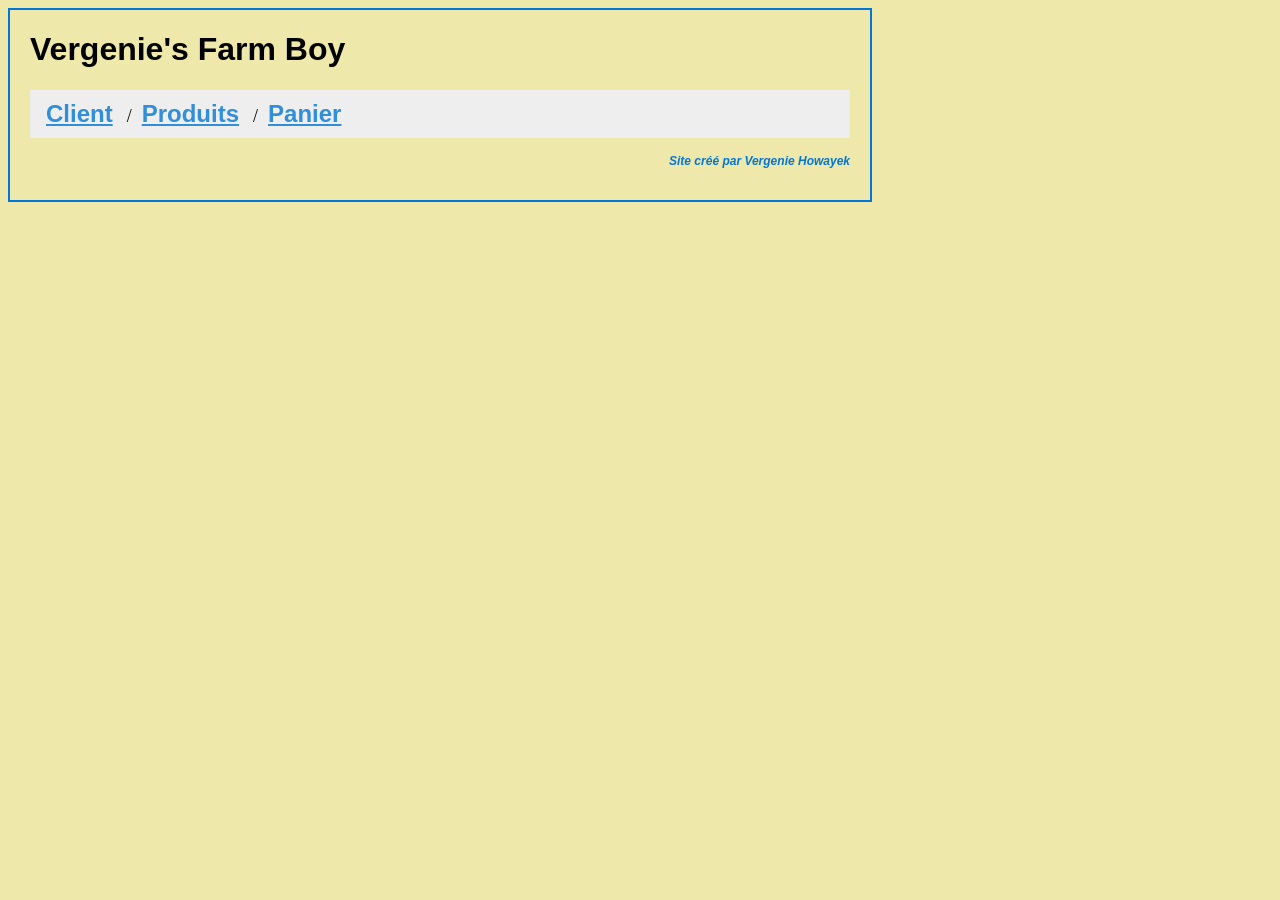
<file: SEG3525--Module3--Lab--300008321/index.html>
<!DOCTYPE html>
<html>
<head>
	<! This style sheet is taken from  https://www.w3schools.com/howto/howto_js_tabs.asp>
	<link href="styles/style.css" rel="stylesheet" type="text/css">
</head>
<h1>
    Vergenie's Farm Boy
</h1>

<body>

<!-- Tab links, each one with an onclick event associated with it -->
<ul class="breadcrumb">
    <li><button class="tablinks" onclick="openInfo(event, 'Client')">Client</button></li>
    <li><button class="tablinks" onclick="openInfo(event, 'Produits')">Produits</button></li>
    <li><button class="tablinks" onclick="openInfo(event, 'Panier')">Panier</button></li>
</ul>

<!-- Tab content -->
<div id="Client" class="tabcontent">
  <h3>Information sur le client</h3>
  <p>Parlez-nous un peu de vous.</p>
	<p>Choisissez une ou plusieurs catégories ci-dessous:</p>
	<input type="checkbox" id="Sans Lactose" value="Sans Lactose">
	<label for="Sans Lactose">Sans Lactose</label><br>
	
	<input type="checkbox" id="Sans Noix"  value="Sans Noix">
	<label for="Sans Noix">Sans Noix</label><br>
	
	<input type="checkbox" id="Produits Organiques"  value="Produits Organiques">
	<label for="Produits Organiques">Produits Organiques</label><br>
	
	<input type="checkbox" id="Aucune"  value="Aucune">
	<label for="Aucune">Aucune</label><br>
	<button id="dietSelect" onclick="populateListProductChoices(this.id, 'displayProduct', 'displayFruitsVeggies')">Voir Produits</button>
	</form>
</div>

<div id="Produits" class="tabcontent">
  <h3>Vos produits cibles</h3>
  <p>Nous avons preselectionné des produits selon vos restrictions.</p>
	 <p>Choisir des items à acheter:</p>

     <h3>Fruits et légumes:</h3>
     <div id="displayFruitsVeggies">

     </div>

     <h3>Autres produits:</h3>
	 <div id="displayProduct">

     </div>
	 <button id="addCart" type="button" class="block" onclick="selectedItems()">
		<p>Ajouter les items sélectionnés au panier.</p>
	</button>
</div>

<div id="Panier" class="tabcontent">
  <h3>Panier</h3>
  <p>Voici les items dans votre panier.</p>
  <div id="displayCart"></div>
</div>

<script src="scripts/groceries.js"></script>
<script src="scripts/main.js"></script>

</body>
<p id="signature">Site créé par Vergenie Howayek</p>
</html>
</file>
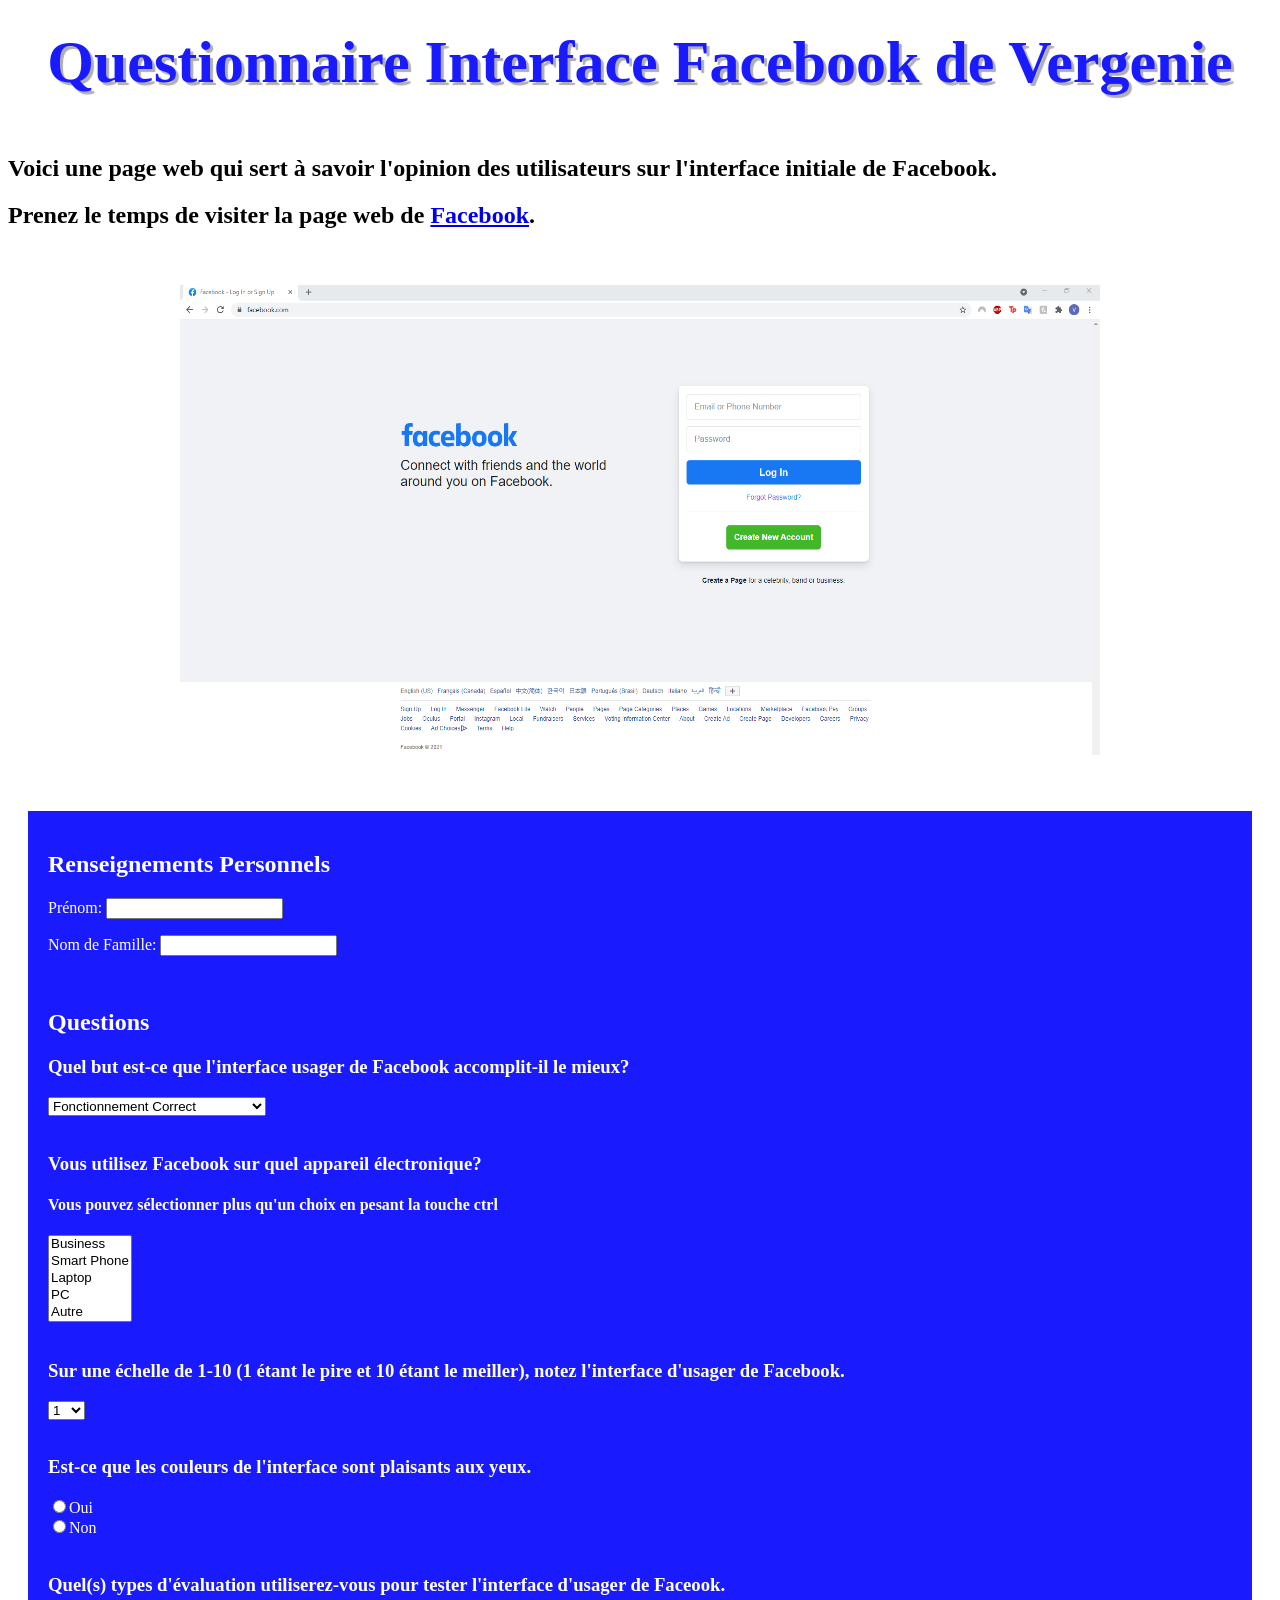
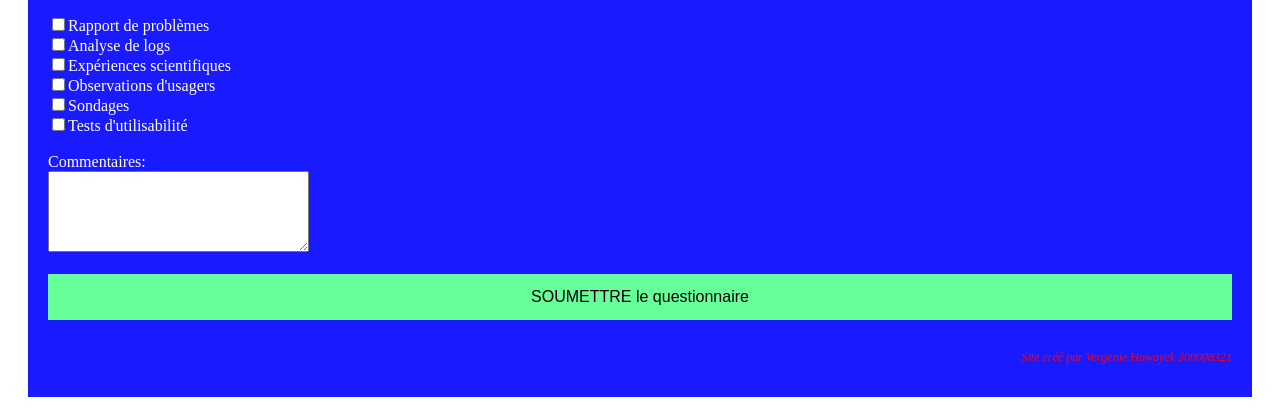
<file: SEG3525-Module1-Lab-300008321/index.html>
<!DOCTYPE html>
<html>
    <head>
        <meta charset="utf-8">
	    <link href="styles/style.css" rel="stylesheet" type="text/css">
        <title>Questionnaire</title>
    </head>

    <body>
        <h1>Questionnaire Interface Facebook de Vergenie</h1>
        <form action="index.php" name="Vergenie Facebook Form"></form>
        <br>
        <h2>Voici une page web qui sert à savoir l'opinion des utilisateurs sur l'interface initiale de Facebook.</h2>
        <h2>Prenez le temps de visiter la page web de <a href="https://www.facebook.com/">Facebook</a>.</h2>
        <br>
        <br>
        <a href="https://www.facebook.com/"><img src="images/PagePrincipaleFacebook.PNG" alt="https://www.facebook.com/" width="920" height="470"></a>
        <br>
        <br>
        <div class="question">
            <h2>Renseignements Personnels</h2>
            <p>Prénom: <input type="text" name="firstname"></p>
            <p>Nom de Famille: <input type="text" name="lastname"></p>
            <br>
            <h2>Questions</h2>
            <h3>Quel but est-ce que l'interface usager de Facebook accomplit-il le mieux?</h3>
            <select id="but">
                <option value="Fonctionnement Correct" selected="selected">Fonctionnement Correct</option>
                <option value="Cohérence">Cohérence</option>
                <option value="Efficacité">Efficacité</option>
                <option value="Utilisabilité">Utilisabilité</option>
                <option value="Fiabilité">Fiabilité</option>
                <option value="Securité et Intégrité des données">Sécurité et Intégrité des données</option>
            </select>
            <br>
            <br>
            <h3>Vous utilisez Facebook sur quel appareil électronique?</h3>
            <h4>Vous pouvez sélectionner plus qu'un choix en pesant la touche ctrl</h4>
            <select size="5" multiple>
               <option value="Tablette">Business</option>
               <option value="Smart Phone">Smart Phone</option>
               <option value="Laptop">Laptop</option>
               <option value="PC">PC</option>
               <option value="Autre">Autre</option>
          </select>
          <br>
          <br>
          <h3>Sur une échelle de 1-10 (1 étant le pire et 10 étant le meiller), notez l'interface d'usager de Facebook.</h3>
          <select id="notez">
            <option value="1" selected="selected">1</option>
            <option value="2">2</option>
            <option value="3">3</option>
            <option value="4">4</option>
            <option value="5">5</option>
            <option value="6">6</option>
            <option value="7">7</option>
            <option value="8">8</option>
            <option value="9">9</option>
            <option value="10">10</option>
        </select>
        <br>
        <br>
        <h3>Est-ce que les couleurs de l'interface sont plaisants aux yeux.</h3>
        <input type="radio" name="Couleur" value="Oui">Oui<br>
		<input type="radio" name="Couleur" value="Non">Non<br>
        <br>
        <h3>Quel(s) types d'évaluation utiliserez-vous pour tester l'interface d'usager de Faceook.</h3>
        <input type="checkbox" name="Eval" value="Rapport de problèmes">Rapport de problèmes<br>
		<input type="checkbox" name="Eval" value="Analyse de logs">Analyse de logs<br>
        <input type="checkbox" name="Eval" value="Expériences scientifiques">Expériences scientifiques<br>
        <input type="checkbox" name="Eval" value="Observations d'usagers">Observations d'usagers<br>
        <input type="checkbox" name="Eval" value="Sondages">Sondages<br>
        <input type="checkbox" name="Eval" value="Tests d'utilisabilité">Tests d'utilisabilité<br>
        <br>
        Commentaires:<br>
	    <textarea rows="5" cols="30"></textarea>
        <br>
        <br>
        <button id="submitButton" type="button" class="block">
            SOUMETTRE le questionnaire
        </button>
        <br>
        <p id="signature">Site créé par Vergenie Howayek 300008321</p>
       
    </div>

    </body>

</html>
</file>
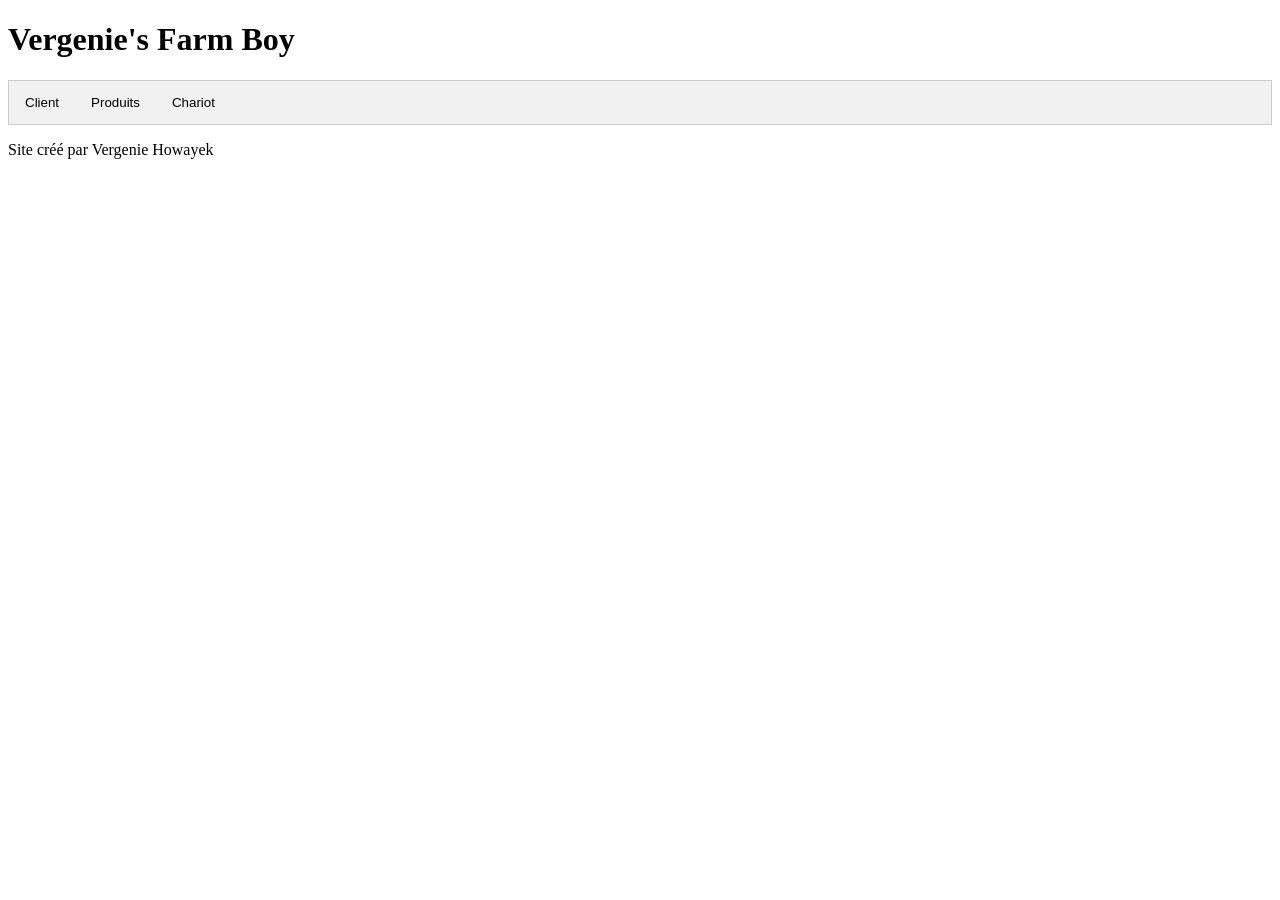
<file: SEG3525-Module2-Lab-300008321/index.html>
<!DOCTYPE html>
<html>
<head>
	<! This style sheet is taken from  https://www.w3schools.com/howto/howto_js_tabs.asp>
	<link href="styles/style.css" rel="stylesheet" type="text/css">
    <title>Farm Boy</title>
</head>
<h1>
    Vergenie's Farm Boy
</h1>
<body>

<!-- Tab links, each one with an onclick event associated with it -->
<div class="tab">
  <button class="tablinks" onclick="openInfo(event, 'Client')">Client</button>
  <button class="tablinks" onclick="openInfo(event, 'Produits')">Produits</button>
  <button class="tablinks" onclick="openInfo(event, 'Chariot')">Chariot</button>
</div>

<!-- Tab content -->
<div id="Client" class="tabcontent">
  <h3>Parlez-nous un peu de vous.</h3>
	Choisissez une catégorie:
    <br>
    <br>
	<select id="dietSelect" name="dietSelect" onchange="populateListProductChoices(this.id, 'displayProduct')" multiple>
	<option value="Sans Lactose">Sans Lactose</option>
      <option value="Sans Noix">Sans Noix</option>
      <option value="Produits Organiques">Produits Organiques</option>
      <option value="Aucune">Aucune</option>
	</select>
</div>

<div id="Produits" class="tabcontent">
  <h3>Vos produits cibles</h3>
  <p>Nous avons preselectionné des produits selon vos restrictions.</p>
	 Choisir des items à acheter:
	 <div id="displayProduct"></div>
	 <button id="addCart" type="button" class="block" onclick="selectedItems()">
		Ajouter les items sélectionnés au chariot.
	</button>
</div>

<div id="Chariot" class="tabcontent">
  <h3>Chariot</h3>
  <p>Voici votre chariot.</p>
  <div id="displayCart"></div>
</div>

<script src="scripts/groceries.js"></script>
<script src="scripts/main.js"></script>

</body>
<p id="signature">Site créé par Vergenie Howayek</p>
</html>
</file>
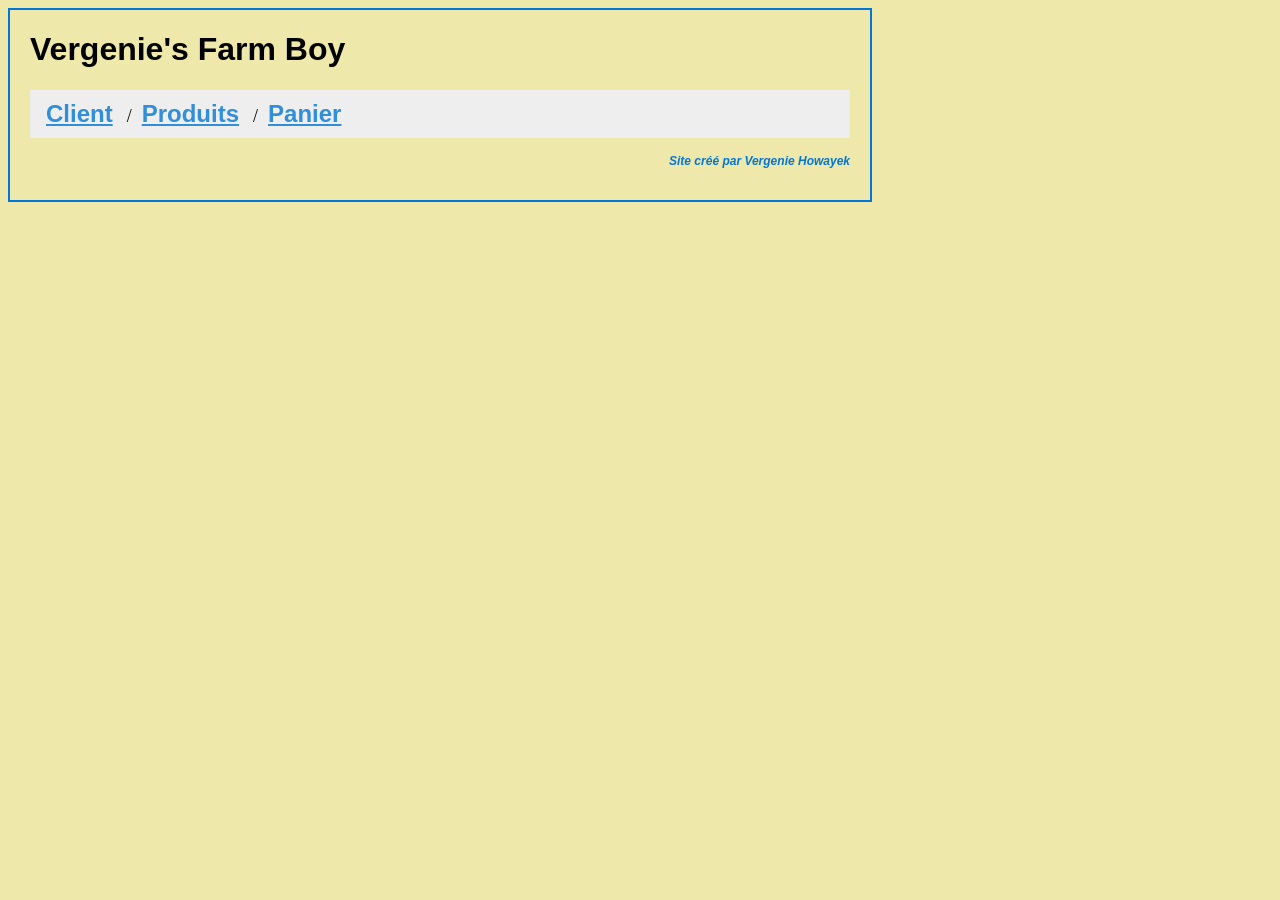
<file: SEG3525-Module3-Lab-300008321/index.html>
<!DOCTYPE html>
<html>
<head>
	<! This style sheet is taken from  https://www.w3schools.com/howto/howto_js_tabs.asp>
	<link href="styles/style.css" rel="stylesheet" type="text/css">
</head>
<h1>
    Vergenie's Farm Boy
</h1>

<body>

<!-- Tab links, each one with an onclick event associated with it -->
<ul class="breadcrumb">
    <li><button class="tablinks" onclick="openInfo(event, 'Client')">Client</button></li>
    <li><button class="tablinks" onclick="populateListProductChoices(this.id, 'displayProduct', 'displayFruitsVeggies')">Produits</button></li>
    <li><button class="tablinks" onclick="openInfo(event, 'Panier')">Panier</button></li>
</ul>

<!-- Tab content -->
<div id="Client" class="tabcontent">
  <h3>Information sur le client</h3>
  <p>Parlez-nous un peu de vous.</p>
	<p>Choisissez une ou plusieurs catégories ci-dessous:</p>
	<input type="checkbox" id="Sans Lactose" value="Sans Lactose">
	<label for="Sans Lactose">Sans Lactose</label><br>
	
	<input type="checkbox" id="Sans Noix"  value="Sans Noix">
	<label for="Sans Noix">Sans Noix</label><br>
	
	<input type="checkbox" id="Produits Organiques"  value="Produits Organiques">
	<label for="Produits Organiques">Produits Organiques</label><br>
	
	<input type="checkbox" id="Aucune"  value="Aucune">
	<label for="Aucune">Aucune</label><br>
	<button id="dietSelect" onclick="populateListProductChoices(this.id, 'displayProduct', 'displayFruitsVeggies')">Voir Produits</button>
	</form>
</div>

<div id="Produits" class="tabcontent">
  <h3>Vos produits cibles</h3>
  <p>Nous avons preselectionné des produits selon vos restrictions.</p>
	 <p>Choisir des items à acheter:</p>

     <h3>Fruits et légumes:</h3>
     <div id="displayFruitsVeggies">

     </div>

     <h3>Autres produits:</h3>
	 <div id="displayProduct">

     </div>
	 <button id="addCart" type="button" class="block" onclick="selectedItems()">
		<p>Ajouter les items sélectionnés au panier.</p>
	</button>
</div>

<div id="Panier" class="tabcontent">
  <h3>Panier</h3>
  <p>Voici les items dans votre panier.</p>
  <div id="displayCart"></div>
</div>

<script src="scripts/groceries.js"></script>
<script src="scripts/main.js"></script>

</body>
<p id="signature">Site créé par Vergenie Howayek</p>
</html>
</file>
<file: SEG3525--Module3--Lab--300008321/styles/style.css>
/* This style sheet is taken from  https://www.w3schools.com/howto/howto_js_tabs.asp> */

/* Code pour les breadcrumbs pris de https://www.w3schools.com/howto/howto_css_breadcrumbs.asp */
/* Style the list */
ul.breadcrumb {
    padding: 10px 16px;
    list-style: none;
    background-color: #eee;
}

label {
    font-size: 20px;
}

/* Afficher les items de la liste un à côté de l'autre */
ul.breadcrumb li {
    display: inline;
    font-size: 18px;
}

/* Ajouter un slash avant et après chaque item dans la liste */
ul.breadcrumb li+li:before {
    padding: 10px;
    color: black;
    content: "\/";
}

/* Ajouter des couleurs aux liens dans la liste */
ul.breadcrumb li a{
    color: #0275d8;
    text-decoration: none;
}

/* Ajouter de la couleur au mouse-hover */
ul.breadcrumb li a:hover {
    color: #01447e;
    text-decoration: underline;
}

button {
    background: none!important;
    border: none;
    padding: 0!important;
    font-family: arial, sans-serif;
    font-size: x-large;
    font-weight: bolder;
    color: #308edb;
    text-decoration: underline;
    cursor: pointer;
}
/* Style the tab */
.tab {
    overflow: hidden;
    border: 1px solid #ccc;
    background-color: #f1f1f1;
  }
  
  /* Style the buttons that are used to open the tab content */
  .tab button {
    background-color: inherit;
    float: left;
    border: none;
    outline: none;
    cursor: pointer;
    padding: 14px 16px;
    transition: 0.3s;
  }
  
  /* Change background color of buttons on hover */
  .tab button:hover {
    background-color: #ddd;
  }
  
  /* Create an active/current tablink class */
  .tab button.active {
    background-color: #ccc;
  }
  
  /* Style the tab content */
  .tabcontent {
    display: none;
    padding: 6px 12px;
    border: 1px solid #ccc;
    border-top: none;
  }

  #signature {
    text-align: right;
    color: #0275d8;
    font-style: italic;
    font-weight: bold;
    font-size: 75%;
}

  p {
      font-size: large;
      font-family: arial, sans-serif;
  }

  h1 {
      font-family: arial, sans-serif;
  }
  
  h3 {
      font-size: x-large;
      font-family: arial, sans-serif;
  }

  label {
      font-size: medium;
      font-family: arial, sans-serif;
  }

  body {
      background-color:palegoldenrod;
      width: 820px;
      border: 2px solid #0275d8;
      padding: 0px 20px 20px 20px;
  }
</file>
<file: SEG3525-Module1-Lab-300008321/styles/style.css>
/* Style sheet
   color picker www.w3schools.com/colors/colors_picker.asp
*/

html {
    background-color: white;
  }
  
  h1 {
      font-family: fantasy;
      font-size: 60px;
      text-align: center;
      margin: 0;
      padding: 20px 0;
      color: #1a1aff;
      text-shadow: 3px 3px 1px rgb(175, 174, 174);
  }
  
  img {
    display: block;
    margin: 0 auto;
    align: center;
  }
  
  p {
    color: white;
  }
  
  table {
      border: 1px solid rgb(248, 248, 248);
      background-color: #1a1aff;
  }
  
  /* Defining styling for a specific element type - each question */
  .question {
    background-color: #1a1aff;
    color: white;
    margin: 20px;
    padding: 20px;
  }
  
  /* Defining styling for a specific element type - large block buttons */
  .block {
    display: block;
    width: 100%;
    border: none;
    background-color: #66ff99;  /* yellow */
    padding: 14px 28px;
    font-size: 16px;
    cursor: pointer;
    text-align: center;
  }
  
  /* Defining styling for a specific element with an id */
  #signature {
    text-align: right;
    color: red;
    font-style: italic;
    font-size: 75%;
  }
</file>
<file: SEG3525-Module2-Lab-300008321/styles/style.css>
/* This style sheet is taken from  https://www.w3schools.com/howto/howto_js_tabs.asp> */

/* Style the tab */
.tab {
    overflow: hidden;
    border: 1px solid #ccc;
    background-color: #f1f1f1;
  }
  
  /* Style the buttons that are used to open the tab content */
  .tab button {
    background-color: inherit;
    float: left;
    border: none;
    outline: none;
    cursor: pointer;
    padding: 14px 16px;
    transition: 0.3s;
  }
  
  /* Change background color of buttons on hover */
  .tab button:hover {
    background-color: #ddd;
  }
  
  /* Create an active/current tablink class */
  .tab button.active {
    background-color: #ccc;
  }
  
  /* Style the tab content */
  .tabcontent {
    display: none;
    padding: 6px 12px;
    border: 1px solid #ccc;
    border-top: none;
  }
</file>
<file: SEG3525-Module3-Lab-300008321/styles/style.css>
/* This style sheet is taken from  https://www.w3schools.com/howto/howto_js_tabs.asp> */

/* Code pour les breadcrumbs pris de https://www.w3schools.com/howto/howto_css_breadcrumbs.asp */
/* Style the list */
ul.breadcrumb {
    padding: 10px 16px;
    list-style: none;
    background-color: #eee;
}

label {
    font-size: 20px;
}

/* Afficher les items de la liste un à côté de l'autre */
ul.breadcrumb li {
    display: inline;
    font-size: 18px;
}

/* Ajouter un slash avant et après chaque item dans la liste */
ul.breadcrumb li+li:before {
    padding: 10px;
    color: black;
    content: "\/";
}

/* Ajouter des couleurs aux liens dans la liste */
ul.breadcrumb li a{
    color: #0275d8;
    text-decoration: none;
}

/* Ajouter de la couleur au mouse-hover */
ul.breadcrumb li a:hover {
    color: #01447e;
    text-decoration: underline;
}

button {
    background: none!important;
    border: none;
    padding: 0!important;
    font-family: arial, sans-serif;
    font-size: x-large;
    font-weight: bolder;
    color: #308edb;
    text-decoration: underline;
    cursor: pointer;
}
/* Style the tab */
.tab {
    overflow: hidden;
    border: 1px solid #ccc;
    background-color: #f1f1f1;
  }
  
  /* Style the buttons that are used to open the tab content */
  .tab button {
    background-color: inherit;
    float: left;
    border: none;
    outline: none;
    cursor: pointer;
    padding: 14px 16px;
    transition: 0.3s;
  }
  
  /* Change background color of buttons on hover */
  .tab button:hover {
    background-color: #ddd;
  }
  
  /* Create an active/current tablink class */
  .tab button.active {
    background-color: #ccc;
  }
  
  /* Style the tab content */
  .tabcontent {
    display: none;
    padding: 6px 12px;
    border: 1px solid #ccc;
    border-top: none;
  }

  #signature {
    text-align: right;
    color: #0275d8;
    font-style: italic;
    font-weight: bold;
    font-size: 75%;
}

  p {
      font-size: large;
      font-family: arial, sans-serif;
  }

  h1 {
      font-family: arial, sans-serif;
  }
  
  h3 {
      font-size: x-large;
      font-family: arial, sans-serif;
  }

  label {
      font-size: medium;
      font-family: arial, sans-serif;
  }

  body {
      background-color:palegoldenrod;
      width: 820px;
      border: 2px solid #0275d8;
      padding: 0px 20px 20px 20px;
  }
</file>
